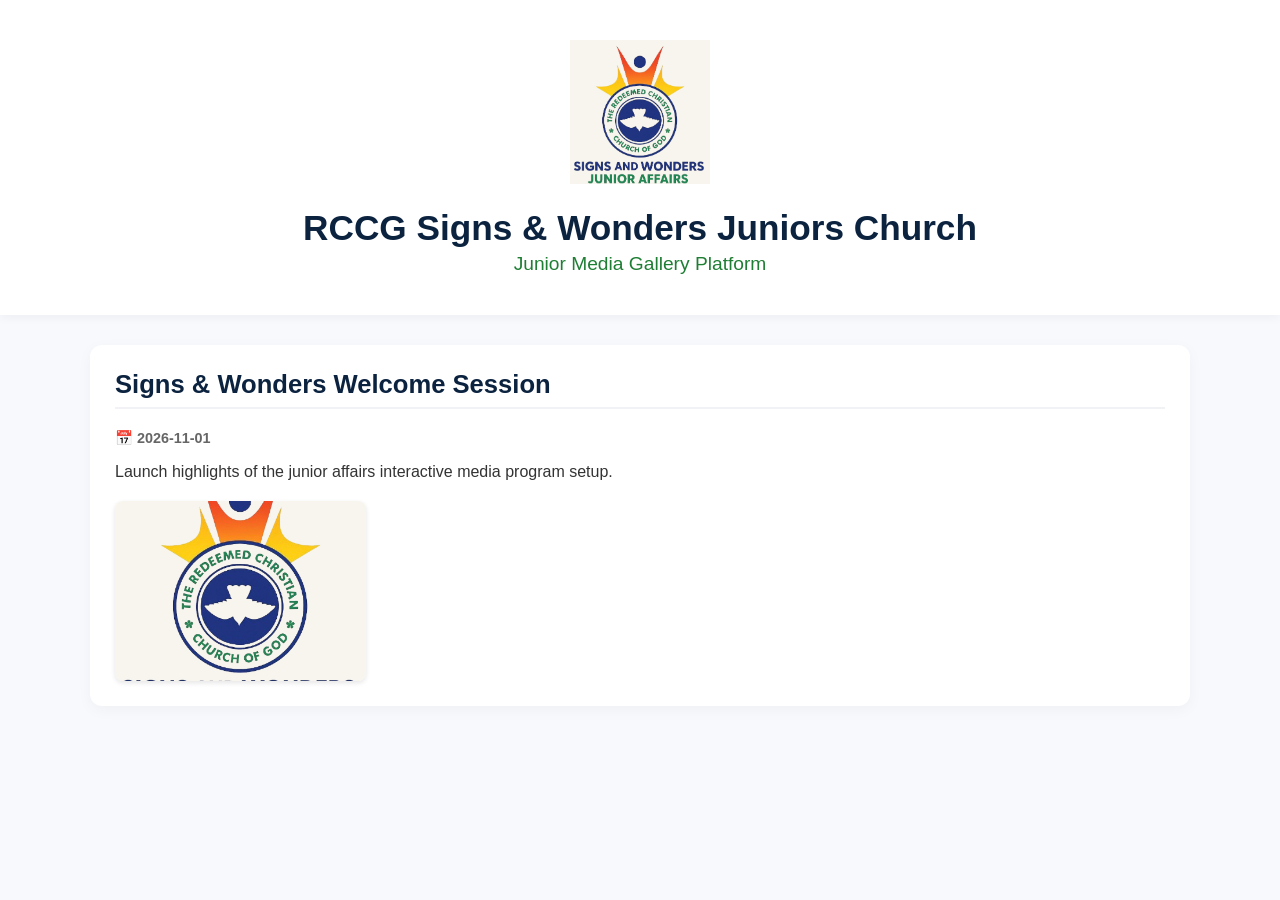
<file: index.html>
<!DOCTYPE html>
<html lang="en">
<head>
    <meta charset="UTF-8">
    <meta name="viewport" content="width=device-width, initial-scale=1.0">
    <title>RCCG Signs & Wonders Juniors Church Gallery</title>
    <link rel="stylesheet" href="css/style.css">
    <script src="https://identity.netlify.com/v1/netlify-identity-widget.js"></script>
</head>
<body>
    <header>
        <!-- Place your logo.png inside images/uploads/ folder -->
        <img src="images/uploads/logo.png" alt="RCCG Signs and Wonders Junior Affairs Logo" class="church-logo" onerror="this.style.display='none'; console.log('Place your logo.png inside images/uploads/')">
        <h1>RCCG Signs & Wonders Juniors Church</h1>
        <h3>Junior Media Gallery Platform</h3>
    </header>

    <main>
        <section id="gallery-container">
            <div class="loading-state">Initializing gallery pipeline...</div>
        </section>
    </main>

    <!-- Photo Lightbox Modal View layer -->
    <div id="lightbox-modal" class="modal" onclick="closeLightbox()">
        <span class="close-btn">&times;</span>
        <img class="modal-content" id="modal-img">
        <div id="caption"></div>
        <a id="download-link" href="#" download class="download-btn" onclick="event.stopPropagation();">⬇ Download Image</a>
    </div>

    <script src="js/app.js"></script>
    <script>
        if (window.netlifyIdentity) {
            window.netlifyIdentity.on("init", user => {
                if (!user) {
                    window.netlifyIdentity.on("login", () => {
                        document.location.href = "/admin/";
                    });
                }
            });
        }
    </script>
</body>
</html>
</file>
<file: css/style.css>
body {
    font-family: 'Segoe UI', Tahoma, Geneva, Verdana, sans-serif;
    margin: 0;
    padding: 0;
    background-color: #f7f9fc;
    color: #333;
}
header {
    text-align: center;
    padding: 40px 20px;
    background: #ffffff;
    box-shadow: 0 2px 10px rgba(0,0,0,0.05);
}
.church-logo {
    width: 140px;
    height: auto;
    margin-bottom: 15px;
}
header h1 {
    margin: 5px 0;
    color: #0c2340;
    font-size: 2.2rem;
}
header h3 {
    margin: 0;
    color: #1e7e34;
    font-weight: 400;
    font-size: 1.2rem;
}
main {
    max-width: 1100px;
    margin: 30px auto;
    padding: 0 20px;
}
.loading-state {
    text-align: center;
    color: #777;
    font-style: italic;
    padding: 40px;
}
.album-card {
    background: #ffffff;
    padding: 25px;
    border-radius: 12px;
    margin-bottom: 35px;
    box-shadow: 0 4px 15px rgba(0,0,0,0.04);
}
.album-card h3 {
    margin-top: 0;
    color: #0c2340;
    font-size: 1.6rem;
    border-bottom: 2px solid #f0f2f5;
    padding-bottom: 8px;
}
.event-date {
    color: #666;
    font-size: 0.9rem;
    margin-top: -5px;
    font-weight: bold;
}
.image-grid {
    display: grid;
    grid-template-columns: repeat(auto-fill, minmax(200px, 1fr));
    gap: 16px;
    margin-top: 20px;
}
.gallery-thumb {
    width: 100%;
    height: 180px;
    object-fit: cover;
    border-radius: 8px;
    cursor: pointer;
    transition: transform 0.25s, box-shadow 0.25s;
    box-shadow: 0 2px 5px rgba(0,0,0,0.1);
}
.gallery-thumb:hover {
    transform: translateY(-4px);
    box-shadow: 0 8px 20px rgba(0,0,0,0.15);
}

/* Lightbox styles */
.modal {
    display: none;
    position: fixed;
    z-index: 1000;
    padding-top: 50px;
    left: 0;
    top: 0;
    width: 100%;
    height: 100%;
    overflow: auto;
    background-color: rgba(0,0,0,0.9);
}
.modal-content {
    margin: auto;
    display: block;
    max-width: 80%;
    max-height: 70vh;
    border-radius: 4px;
}
#caption {
    margin: auto;
    display: block;
    width: 80%;
    text-align: center;
    color: #ccc;
    padding: 10px 0;
    height: 30px;
    font-size: 1.1rem;
}
.close-btn {
    position: absolute;
    top: 15px;
    right: 35px;
    color: #f1f1f1;
    font-size: 40px;
    font-weight: bold;
    cursor: pointer;
}
.download-btn {
    display: block;
    width: 180px;
    margin: 15px auto;
    background-color: #1e7e34;
    color: white;
    text-align: center;
    padding: 10px;
    text-decoration: none;
    border-radius: 5px;
    font-weight: bold;
    transition: background 0.2s;
}
.download-btn:hover {
    background-color: #155d25;
}
</file>
